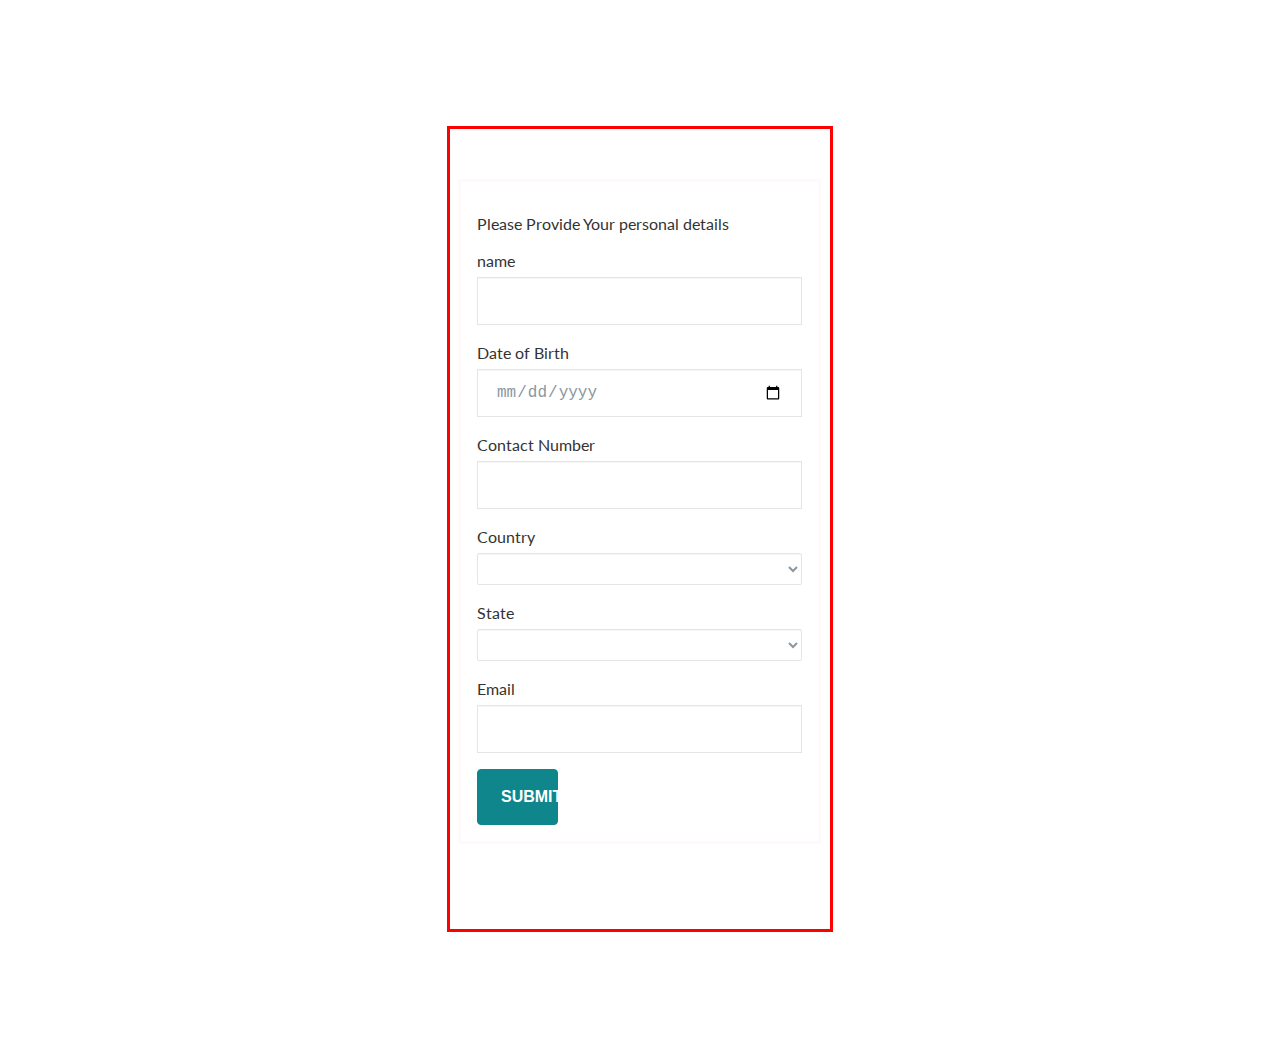
<file: index.html>
<!DOCTYPE html>
<html lang="en">

<head>
    <meta charset="UTF-8">
    <meta http-equiv="X-UA-Compatible" content="IE=edge">
    <meta name="viewport" content="width=device-width, initial-scale=1.0">
    <title>Document</title>
</head>

<body>

    <div style="margin-top: 10%; margin-bottom: 10%;"> <iframe style=" width:30%; height : 800px ;
   margin: auto ;display : block ; border :3px solid red" src="sample.html">

        </iframe>
    </div>
</body>

</html>
</file>
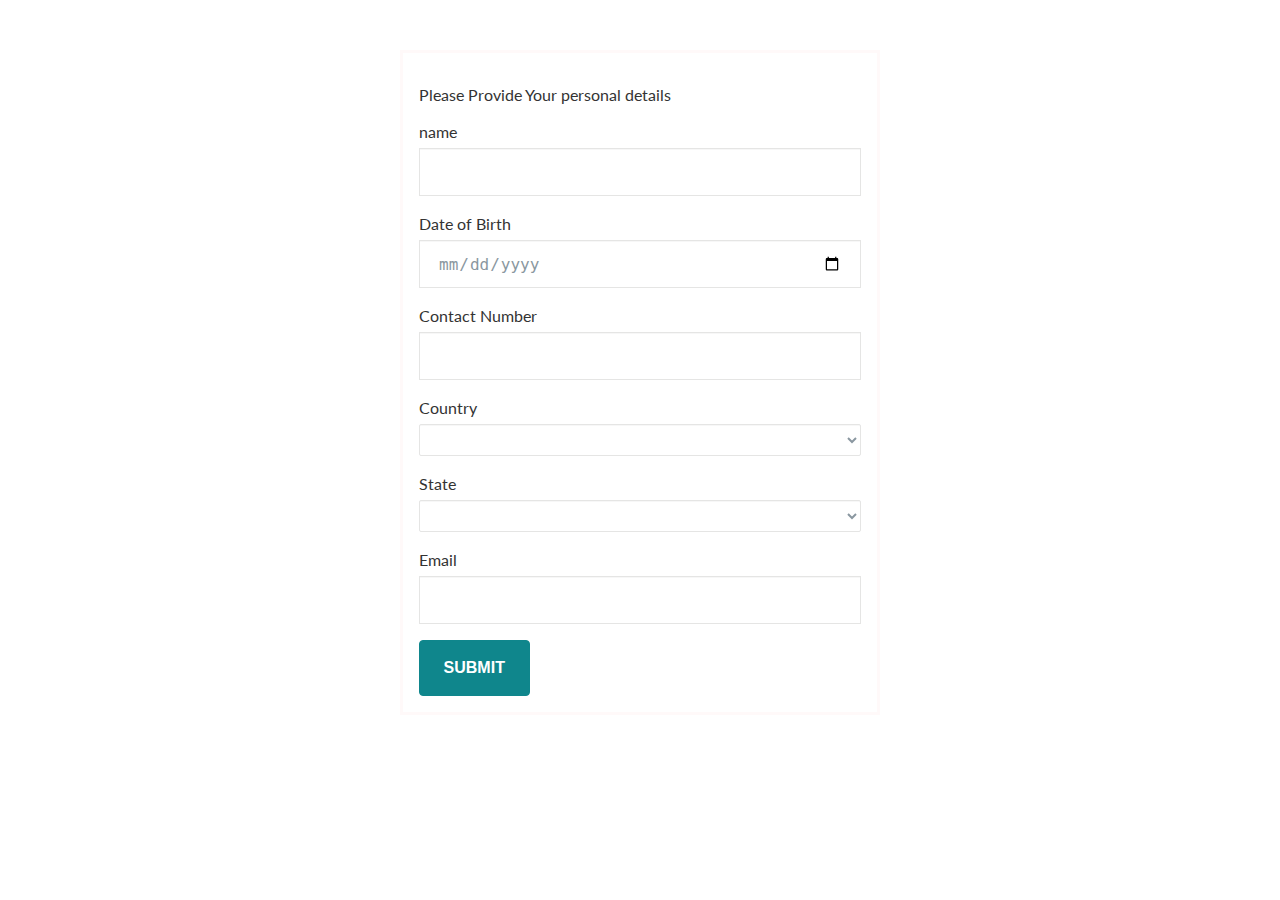
<file: sample.html>
<!DOCTYPE html>
<html lang="en">

<head>
    <meta charset="UTF-8">
    <meta http-equiv="X-UA-Compatible" content="IE=edge">
    <meta name="viewport" content="width=device-width, initial-scale=1.0">
    <title>Document</title>

    <link href="https://fonts.googleapis.com/css?family=Lato:300,400,700" rel="stylesheet">
    <link rel="stylesheet" href="/main.css">
    <script src="/countrudropdown.js"></script>
    <script src="/statedropdown.js"></script>
    <script src="validation.js"></script>
</head>

<body>
    <form>
        <action="index.html" method="post">

            <p>Please Provide Your personal details</p>

            <div>
                <label for="name">name</label>
                <input type="text" id="name" name="student_name">

            </div>



            <label for="date of birth">Date of Birth</label>
            <input type="date" id="dateofbirth" name="date_of_birth">

            <label for="contact">Contact Number</label>
            <input type="number" id="contact" name="contact">

            <label for="country">Country</label>
            <select id="countries" name="country"></select>

            <label for="state">State</label>
            <select id="state" name="state"></select>



            <label for="email">Email</label>
            <input type="email" id="email" name="student_email">



            <button type="submit">Submit</button>
    </form>
</body>

</html>
</file>
<file: main.css>
*,
*:before,
*:after {
    -moz-box-sizing: border-box;
    -webkit-box-sizing: border-box;
    box-sizing: border-box;
}

body {
    font-family: 'Lato', sans-serif;
    color: #333;
    background-color: #ffffff;
}

form {
    max-width: 480px;
    margin: 50px auto;
    padding: 16px;
    border: 3px solid rgb(255, 249, 249);
}

input[type="text"],

input[type="date"],

input[type="email"],
input[type="number"],


input[type="time"],

textarea,
select {
    background-color: #ffffff;
    border: 1px solid #e5e5e4;
    font-size: 16px;
    height: auto;
    margin: 0;
    outline: 0;
    padding: 8px 18px;
    height: 48px;
    width: 100%;
    color: #8a97a0;
    box-shadow: 0 1px 0 rgba(0, 0, 0, 0.03) inset;
    margin-bottom: 16px;
    transition: all .2s ease;
}

input::placeholder {
    color: #999;
}

input:focus,
textarea:focus,
select:focus {
    border-color: #0f868c;
}



select {
    padding: 6px;
    height: 32px;
    border-radius: 2px;
}

button {
    font-size: 16px;
    font-weight: 600;
    text-transform: uppercase;
    padding: 18px 23px;
    color: #FFF;
    background-color: #0f868c;
    border-radius: 4px;
    border: 1px solid #0f868c;
    text-align: center;
    width: 25%;
}

fieldset {
    margin-bottom: 28px;
    border: none;
}

legend {
    font-size: 28px;
    font-weight: 400;
    margin-bottom: 16px;
}

label {
    display: block;
    line-height: 24px;
    font-size: 16px;
    font-weight: 400;
    margin-bottom: 4px;
}

label.light {
    font-weight: 300;
    display: inline;
}
</file>
